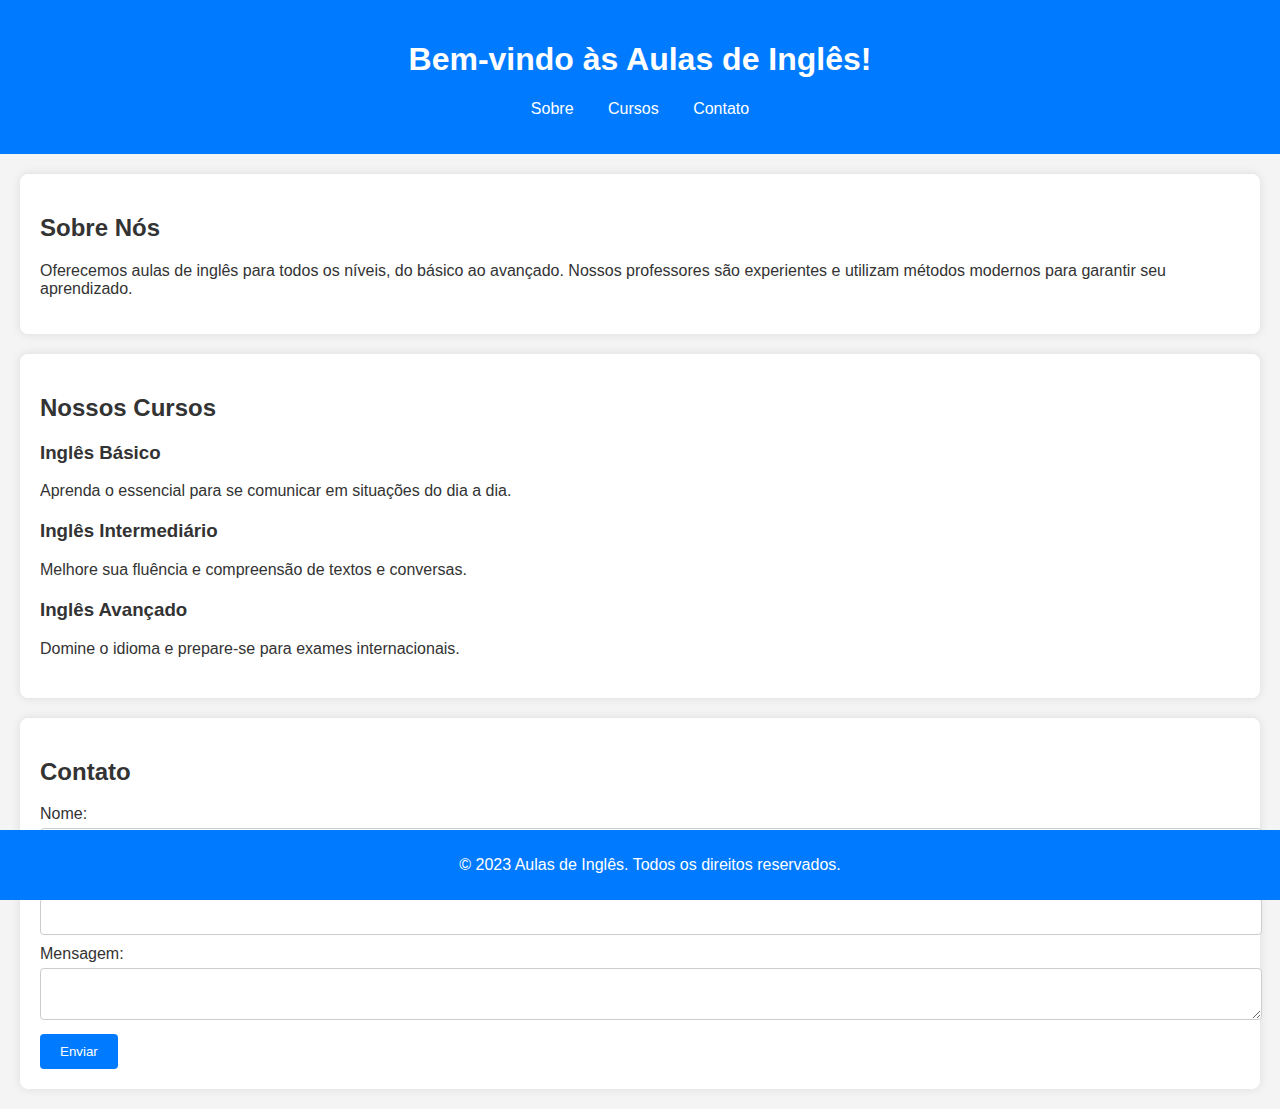
<file: index.html>
<!DOCTYPE html>
<html lang="pt-BR">
<head>
    <meta charset="UTF-8">
    <meta name="viewport" content="width=device-width, initial-scale=1.0">
    <title>Aulas de Inglês</title>
    <link rel="stylesheet" href="style.css">
</head>
<body>
    <header>
        <h1>Bem-vindo às Aulas de Inglês!</h1>
        <nav>
            <ul>
                <li><a href="#sobre">Sobre</a></li>
                <li><a href="#cursos">Cursos</a></li>
                <li><a href="#contato">Contato</a></li>
            </ul>
        </nav>
    </header>

    <section id="sobre">
        <h2>Sobre Nós</h2>
        <p>Oferecemos aulas de inglês para todos os níveis, do básico ao avançado. Nossos professores são experientes e utilizam métodos modernos para garantir seu aprendizado.</p>
    </section>

    <section id="cursos">
        <h2>Nossos Cursos</h2>
        <div class="curso">
            <h3>Inglês Básico</h3>
            <p>Aprenda o essencial para se comunicar em situações do dia a dia.</p>
        </div>
        <div class="curso">
            <h3>Inglês Intermediário</h3>
            <p>Melhore sua fluência e compreensão de textos e conversas.</p>
        </div>
        <div class="curso">
            <h3>Inglês Avançado</h3>
            <p>Domine o idioma e prepare-se para exames internacionais.</p>
        </div>
    </section>

    <section id="contato">
        <h2>Contato</h2>
        <form id="form-contato">
            <label for="nome">Nome:</label>
            <input type="text" id="nome" name="nome" required>
            
            <label for="email">E-mail:</label>
            <input type="email" id="email" name="email" required>
            
            <label for="mensagem">Mensagem:</label>
            <textarea id="mensagem" name="mensagem" required></textarea>
            
            <button type="submit">Enviar</button>
        </form>
    </section>

    <footer>
        <p>&copy; 2023 Aulas de Inglês. Todos os direitos reservados.</p>
    </footer>

    <script src="script.js"></script>
</body>
</html>
</file>
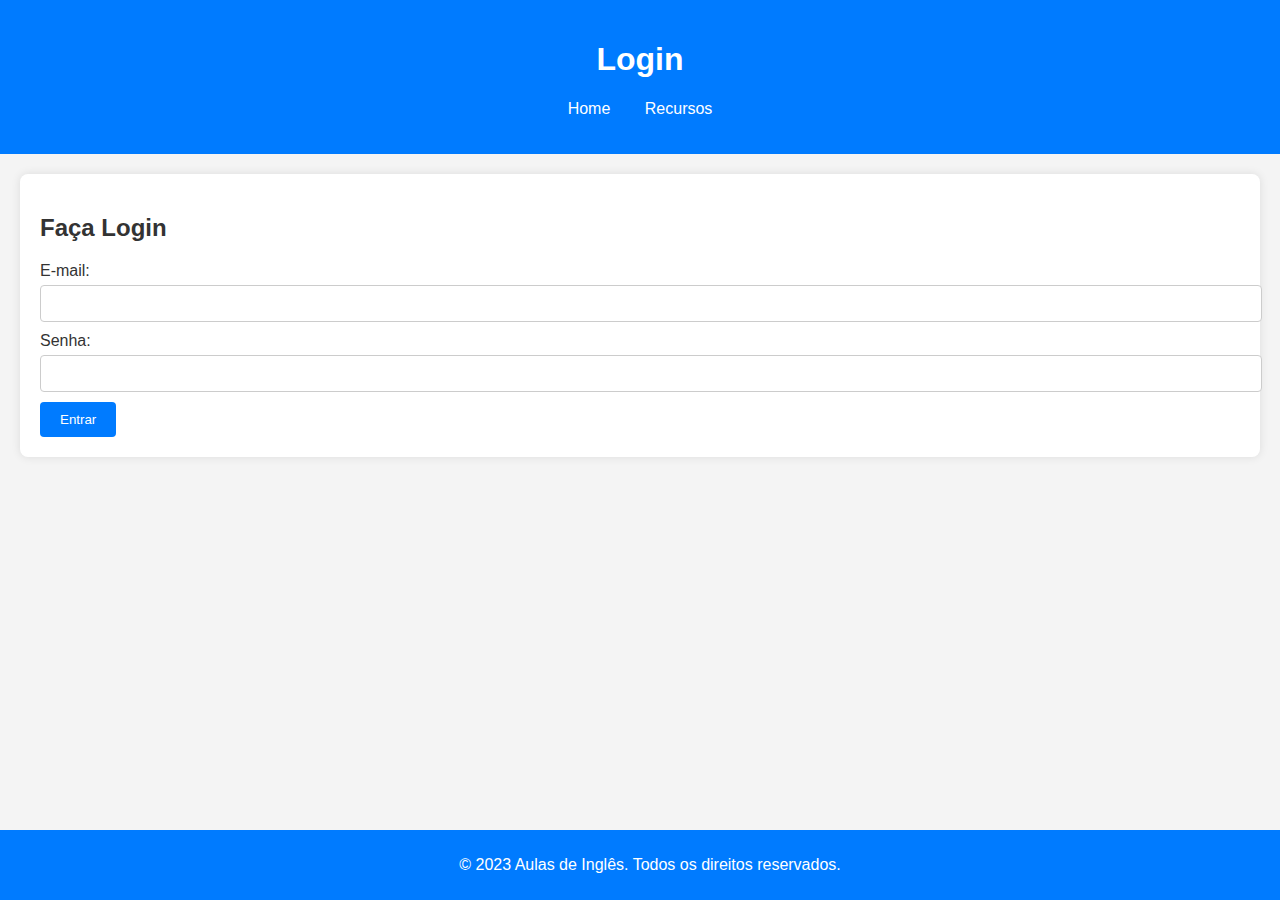
<file: login.html>
<!DOCTYPE html>
<html lang="pt-BR">
<head>
    <meta charset="UTF-8">
    <meta name="viewport" content="width=device-width, initial-scale=1.0">
    <title>Login - Aulas de Inglês</title>
    <link rel="stylesheet" href="style.css">
</head>
<body>
    <header>
        <h1>Login</h1>
        <nav>
            <ul>
                <li><a href="index.html">Home</a></li>
                <li><a href="recursos.html">Recursos</a></li>
            </ul>
        </nav>
    </header>

    <section id="login">
        <h2>Faça Login</h2>
        <form id="form-login">
            <label for="email">E-mail:</label>
            <input type="email" id="email" name="email" required>
            
            <label for="senha">Senha:</label>
            <input type="password" id="senha" name="senha" required>
            
            <button type="submit">Entrar</button>
        </form>
    </section>

    <footer>
        <p>&copy; 2023 Aulas de Inglês. Todos os direitos reservados.</p>
    </footer>

    <script src="script.js"></script>
</body>
</html>
</file>
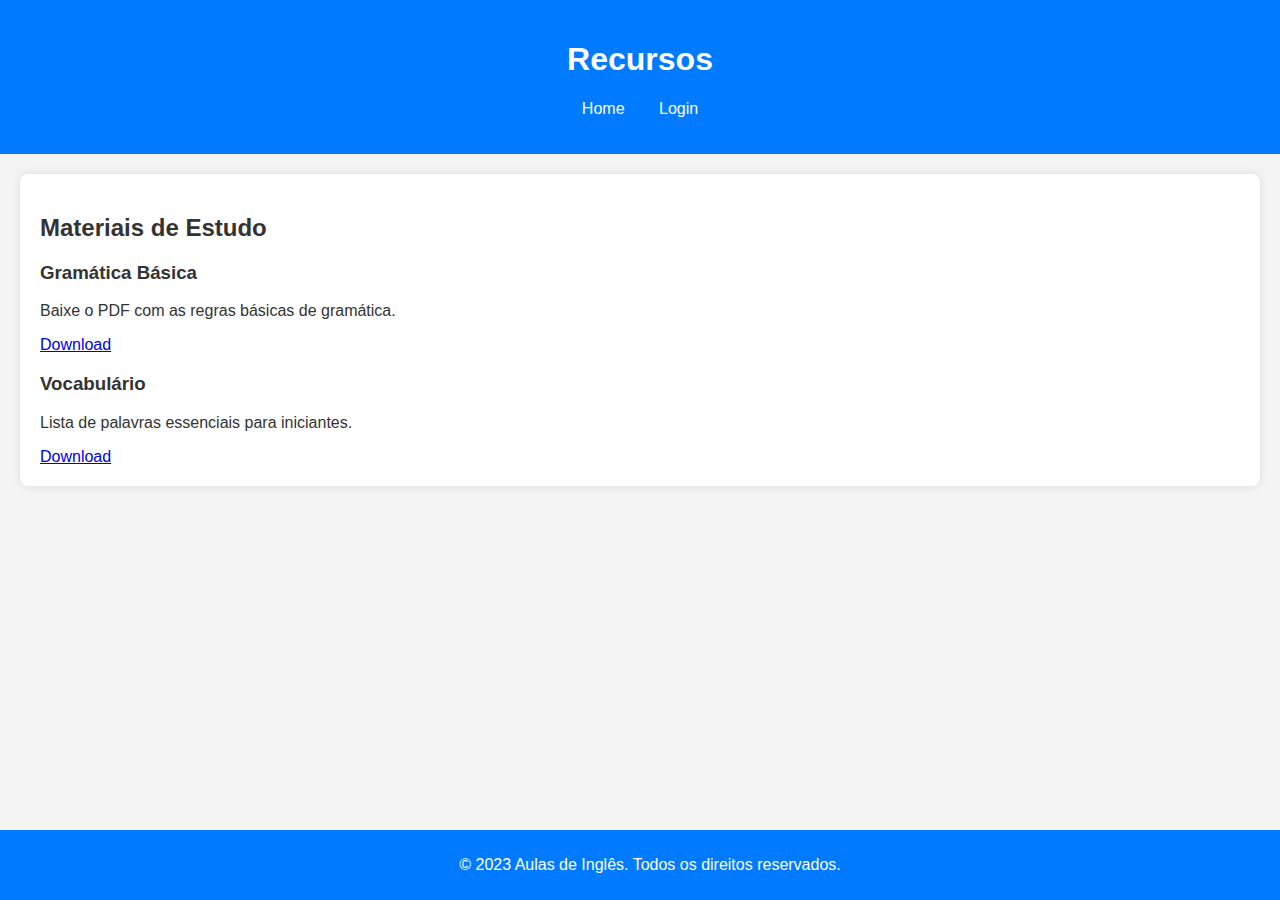
<file: recursos.html>
<!DOCTYPE html>
<html lang="pt-BR">
<head>
    <meta charset="UTF-8">
    <meta name="viewport" content="width=device-width, initial-scale=1.0">
    <title>Recursos - Aulas de Inglês</title>
    <link rel="stylesheet" href="style.css">
</head>
<body>
    <header>
        <h1>Recursos</h1>
        <nav>
            <ul>
                <li><a href="index.html">Home</a></li>
                <li><a href="login.html">Login</a></li>
            </ul>
        </nav>
    </header>

    <section id="recursos">
        <h2>Materiais de Estudo</h2>
        <div class="recurso">
            <h3>Gramática Básica</h3>
            <p>Baixe o PDF com as regras básicas de gramática.</p>
            <a href="assets/gramatica-basica.pdf" download>Download</a>
        </div>
        <div class="recurso">
            <h3>Vocabulário</h3>
            <p>Lista de palavras essenciais para iniciantes.</p>
            <a href="assets/vocabulario.pdf" download>Download</a>
        </div>
    </section>

    <footer>
        <p>&copy; 2023 Aulas de Inglês. Todos os direitos reservados.</p>
    </footer>
</body>
</html>
</file>
<file: style.css>
body {
    font-family: Arial, sans-serif;
    margin: 0;
    padding: 0;
    background-color: #f4f4f4;
    color: #333;
}

header {
    background-color: #007BFF;
    color: white;
    padding: 20px;
    text-align: center;
}

nav ul {
    list-style: none;
    padding: 0;
}

nav ul li {
    display: inline;
    margin: 0 15px;
}

nav ul li a {
    color: white;
    text-decoration: none;
}

section {
    padding: 20px;
    margin: 20px;
    background-color: white;
    border-radius: 8px;
    box-shadow: 0 0 10px rgba(0, 0, 0, 0.1);
}

.curso {
    margin-bottom: 20px;
}

form label {
    display: block;
    margin-bottom: 5px;
}

form input, form textarea {
    width: 100%;
    padding: 10px;
    margin-bottom: 10px;
    border: 1px solid #ccc;
    border-radius: 4px;
}

form button {
    background-color: #007BFF;
    color: white;
    padding: 10px 20px;
    border: none;
    border-radius: 4px;
    cursor: pointer;
}

form button:hover {
    background-color: #0056b3;
}

footer {
    text-align: center;
    padding: 10px;
    background-color: #007BFF;
    color: white;
    position: fixed;
    width: 100%;
    bottom: 0;
}
</file>
